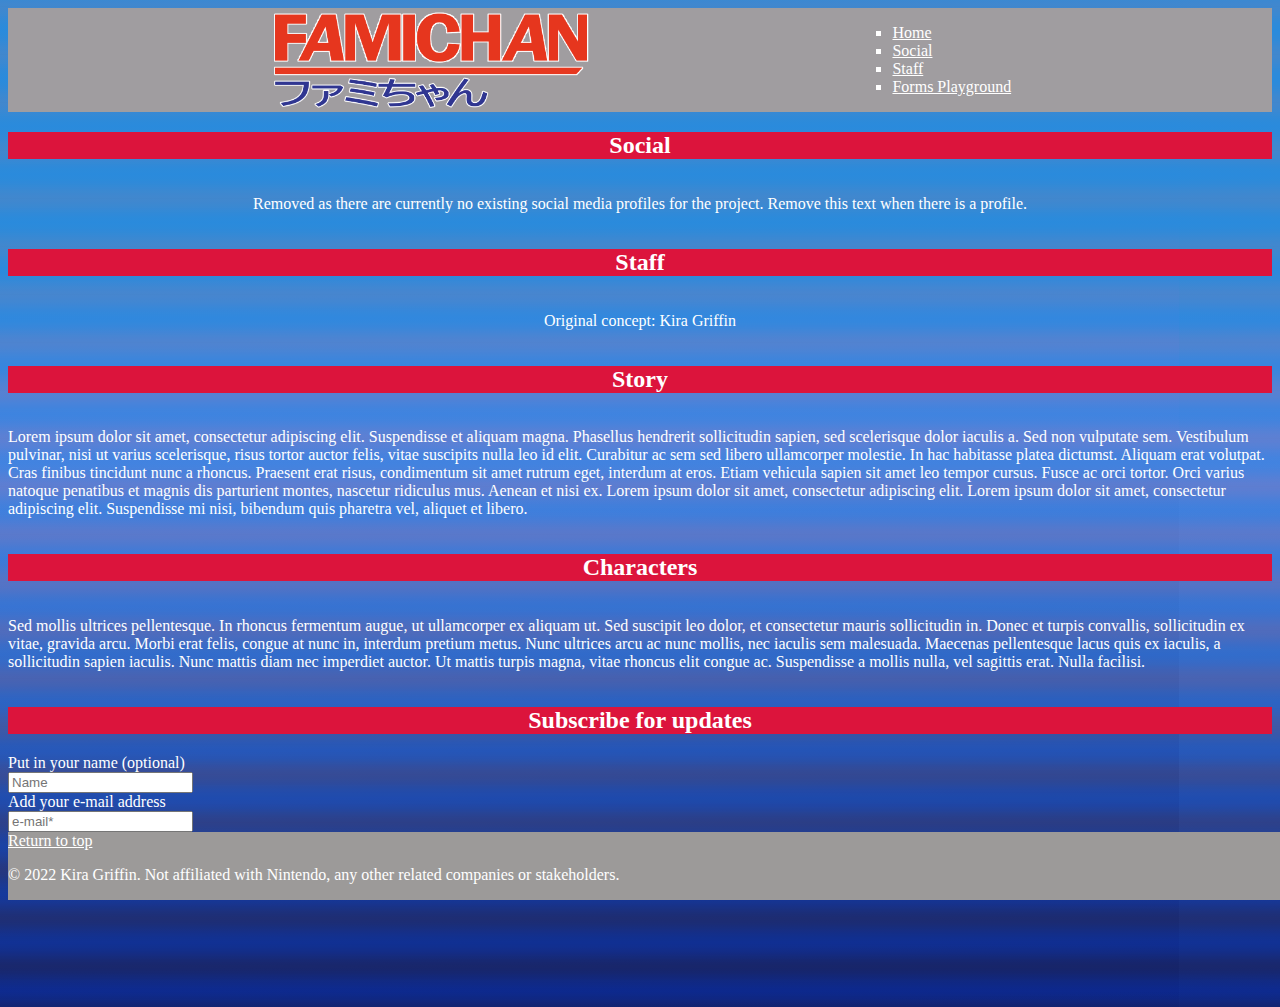
<file: index.html>
<!DOCTYPE html>
<html>
    <head>
        <link rel="stylesheet" href="css/stylesheet.css">
        <link rel="icon" type="image/x-icon" href="../images/famichanfavicon.ico">
        <meta
            name="viewport"
            content="width=device-width, initial-scale=1" />
    </head>
    <body>
        
            <header>
                <img id="Logo" src="../images/famichanlogov3B.png" height="100px" alt="Famichan" title="replace with ../images/famichanlogov3B when publishing site">
                <nav>
                    <ul>
                        <li><a href="index.html">Home</a></li>
                        <li><a href="index.html#Social">Social</a></li>
                        <li><a href="index.html#Staff">Staff</a></li>
                        <li><a href="formpage.html">Forms Playground</a></li>
                    </ul>
                </nav>
            </header>
            <section id="Top">
                <article>
                    <img id="KV" onClick="alert('Pop!');" id="KV" src="../images/Famichan 2022.png" height="800px" alt="" title="replace with ../images/KV when publishing site">
                </article>
            </section>
            <section id="Social">
                <h2>Social</h2>
                <article id="Media">
                    <p>Removed as there are currently no existing social media profiles for the project. Remove this text when there is a profile.</p>
                </article>
            </section>
            <section id="Staff">
                <h2>Staff</h2>
                <article>
                    <p>Original concept: Kira Griffin</p>
                </article>
            </section>
            <section id="Story">
                <h2>Story</h2>
                <article><p>Lorem ipsum dolor sit amet, consectetur adipiscing elit. Suspendisse et aliquam magna. Phasellus hendrerit sollicitudin sapien, sed scelerisque dolor iaculis a. Sed non vulputate sem. Vestibulum pulvinar, nisi ut varius scelerisque, risus tortor auctor felis, vitae suscipits nulla leo id elit. Curabitur ac sem sed libero ullamcorper molestie. In hac habitasse platea dictumst. Aliquam erat volutpat. Cras finibus tincidunt nunc a rhoncus. Praesent erat risus, condimentum sit amet rutrum eget, interdum at eros. Etiam vehicula sapien sit amet leo tempor cursus. Fusce ac orci tortor. Orci varius natoque penatibus et magnis dis parturient montes, nascetur ridiculus mus. Aenean et nisi ex. Lorem ipsum dolor sit amet, consectetur adipiscing elit. Lorem ipsum dolor sit amet, consectetur adipiscing elit. Suspendisse mi nisi, bibendum quis pharetra vel, aliquet et libero. </p></article>
            </section>
            <section id="Character">
                <h2>Characters</h2>
                <article><p>Sed mollis ultrices pellentesque. In rhoncus fermentum augue, ut ullamcorper ex aliquam ut. Sed suscipit leo dolor, et consectetur mauris sollicitudin in. Donec et turpis convallis, sollicitudin ex vitae, gravida arcu. Morbi erat felis, congue at nunc in, interdum pretium metus. Nunc ultrices arcu ac nunc mollis, nec iaculis sem malesuada. Maecenas pellentesque lacus quis ex iaculis, a sollicitudin sapien iaculis. Nunc mattis diam nec imperdiet auctor. Ut mattis turpis magna, vitae rhoncus elit congue ac. Suspendisse a mollis nulla, vel sagittis erat. Nulla facilisi. </p></article>
            </section>
            <section class="formInput">
                <h2>Subscribe for updates</h2>
                <form>
                    <label>
                        Put in your name (optional)
                        <input type="text" name="name" placeholder="Name">
                    </label>
                    <label>
                        Add your e-mail address
                        <input type="email" name="email" placeholder="e-mail*" required>
                    </label>
                    <input type="submit" value="Submit">
                </form>
                <article><p>Don't worry! We won't use the data you give us in any malicious way.</p></article>
            </section>
            <footer>
                <a href="index.html#Top">Return to top</a>
                <p>© 2022 Kira Griffin. Not affiliated with Nintendo, any other related companies or stakeholders.</p>
            </footer>
            <script src="./js/script.js"></script>
    </body>
</html>
</file>
<file: css/stylesheet.css>
header {
    background-color: #A09DA0;
    color:white;
    display: flex;
    flex-direction: row;
    flex-wrap: wrap;
    width:100%;
    position: relative;
    top: 0em;
    font-family: 'Press Start 2P', cursive;
}
@media (orientation: landscape) {
    header {
         justify-content: space-evenly;
          align-items: center;
          align-content: space-between;
    }
}
header ul {
    color: white;
    list-style-type: square;
}
body {
    background-image: url(../BG.png);
    background-repeat: repeat-x;
    background-color: #0A2386;
    padding:0em 0em 6em 0em;
}
h2 {
    font-family: 'Press Start 2P', cursive;
    color:white;
    background-color: crimson;
    display: flex;
    justify-content: center;
}
#KV {
    display: none;
    flex-wrap: wrap;
    flex-direction: column;
    animation: 2s ease-out 2s 1 normal forwards running slidein;
}
@keyframes slidein {
    from {
        transform: translateY(110vh);
    }
    to {
        transform: translateY(0);
    }
}

article {
    font-family: 'Press Start 2P', cursive;
    color:white;
    display: flex;
    justify-content: center;
}
form {
    font-family: 'Press Start 2P', cursive;
    color:white;
    width: 20em;
    display: flex;
    flex-direction: column;
    justify-content: center;
}
a:link {
    color:white;
    font-family: 'Press Start 2P', cursive;
}
a:visited {
    color:darkblue;
}
a:hover {
    color:darkblue;
    font-weight:bold;
}
a:active {
    color:darkviolet;
    font-style: italic;
}

footer{
    background-color: #9C9A99;
    color:white;
    position: fixed;
    bottom:0em;
    width: 100%;
    font-family: 'Press Start 2P', cursive;
}
</file>
